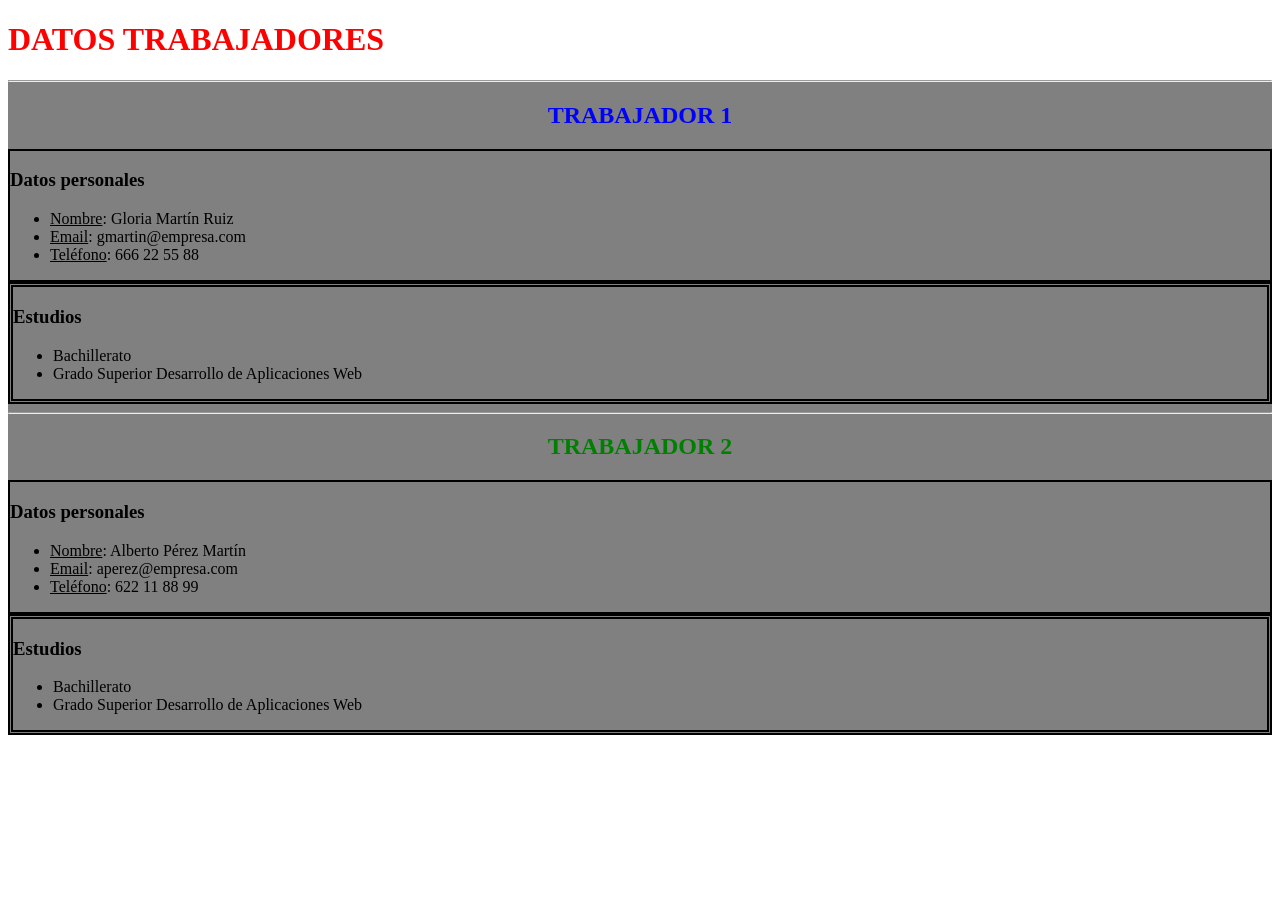
<file: Ejercicio4/index.html>
<!DOCTYPE html>
<html lang="en">
<head>
    <meta charset="UTF-8">
    <meta name="viewport" content="width=device-width, initial-scale=1.0">
    <meta name="description" content="Página básica HTML y CSS">
    <meta name="author" content="Javier Melgar Pérez">
    <meta name="keywords" content="HTML5,CSS3,listas,div">
    <link rel="stylesheet" href="index.css">
    <title>Ejercicio 3</title>
</head>
<body>
    <h1 style="color: red;">DATOS TRABAJADORES</h1>
    <div class="trabajador">
    <hr></hr>
    <h2 style="color: blue;">TRABAJADOR 1</h2>
    <div class="datospersonales">
        <h3>Datos personales</h3>
        <!--Lista desordenada (ul>li*3)-->
        <ul>
            <li> <span class="texto-subrayado">Nombre</span>: Gloria Martín Ruiz</li>
            <li> <span style="text-decoration: underline ;">Email</span>: gmartin@empresa.com</li>
            <li><span class="texto-subrayado">Teléfono</span>: 666 22 55 88</li>
        </ul>
            
    </div>
    <div class="estudios">
        <h3>Estudios</h3>
        <ul>
            <li>Bachillerato</li>
            <li>Grado Superior Desarrollo de Aplicaciones Web</li>
        </ul> 
    </div>
    <div class="trabajador">
        <hr>
        <h2 style="color: green;">TRABAJADOR 2</h2>
    <div class="datospersonales">
        <h3>Datos personales</h3>
        <ul>
            <li><span class="texto-subrayado">Nombre</span>: Alberto Pérez Martín</li>
            <li><span class="texto-subrayado">Email</span>: aperez@empresa.com</li>
            <li><span class="texto-subrayado">Teléfono</span>: 622 11 88 99</li>
        </ul>
    </div>
    <div class="estudios">    
        <h3>Estudios</h3>
        <ul>
            <li>Bachillerato</li>
            <li>Grado Superior Desarrollo de Aplicaciones Web</li>
        </ul>
    </div>
    </div>
</body>
</html>
</file>
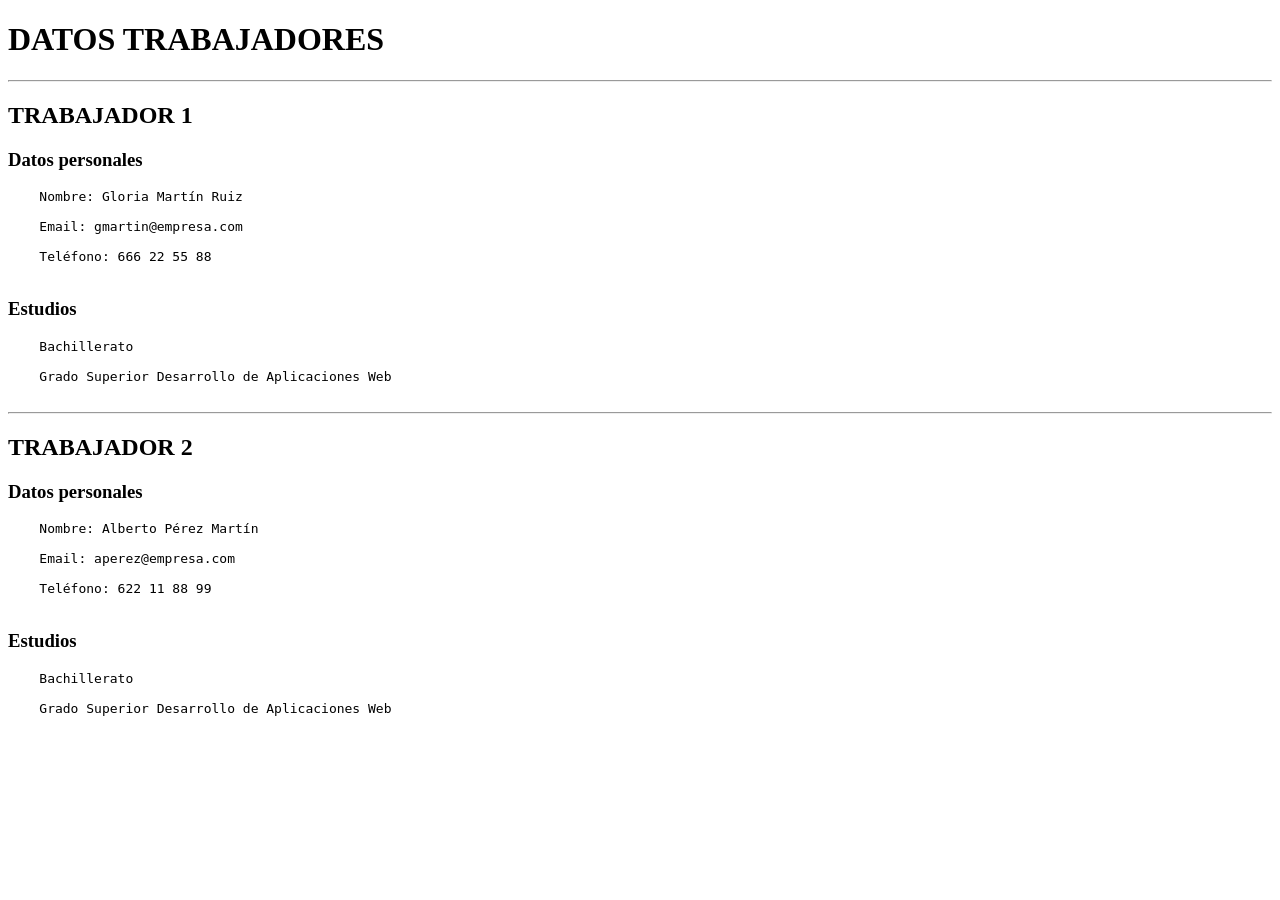
<file: Ejercicio3/Ejercicio03.html>
<!DOCTYPE html>
<html lang="en">
<head>
    <meta charset="UTF-8">
    <meta name="viewport" content="width=device-width, initial-scale=1.0">
    <title>Ejercicio 3</title>
</head>
<body>
    <h1>DATOS TRABAJADORES</h1>
    <div class="trabajador1">
    <HR></HR>
    <h2>TRABAJADOR 1</h2>
    <p>
    <div class="DatosPersonales">
        <h3>Datos personales</h3>
        <pre>
    Nombre: Gloria Martín Ruiz<br>
    Email: gmartin@empresa.com<br>
    Teléfono: 666 22 55 88
        </pre>
    </div>
    <div class="Estudios">
        <h3>Estudios</h3>
        <pre>
    Bachillerato <br>
    Grado Superior Desarrollo de Aplicaciones Web
        </pre>
    </div>
    </div>
    
    <div class="trabajador2">
        <hr>
        <h2>TRABAJADOR 2</h2>
    <div class="DatosPersonales2">
    <p>
        <h3>Datos personales</h3>
        <pre>
    Nombre: Alberto Pérez Martín<br>
    Email: aperez@empresa.com<br>
    Teléfono: 622 11 88 99
        </pre>
    </div>
    <div class="Estudios2">    
        <h3>Estudios</h3>
        <pre>
    Bachillerato <br>
    Grado Superior Desarrollo de Aplicaciones Web
        </pre>

    </p>
    </div>
    </div>
</body>
</html>
</file>
<file: Ejercicio4/index.css>
.texto-subrayado {
    text-decoration:underline;
}
.trabajador {
    background-color: grey;
}
/* Los h2 que esten dentro de trabajador */
.trabajador > h2 {
    text-align: center;
}

.datospersonales {
    border-style: solid;
    border-width: 2px;
}

.estudios {
    border-style: double;
    border-width: 5px;
}
</file>
